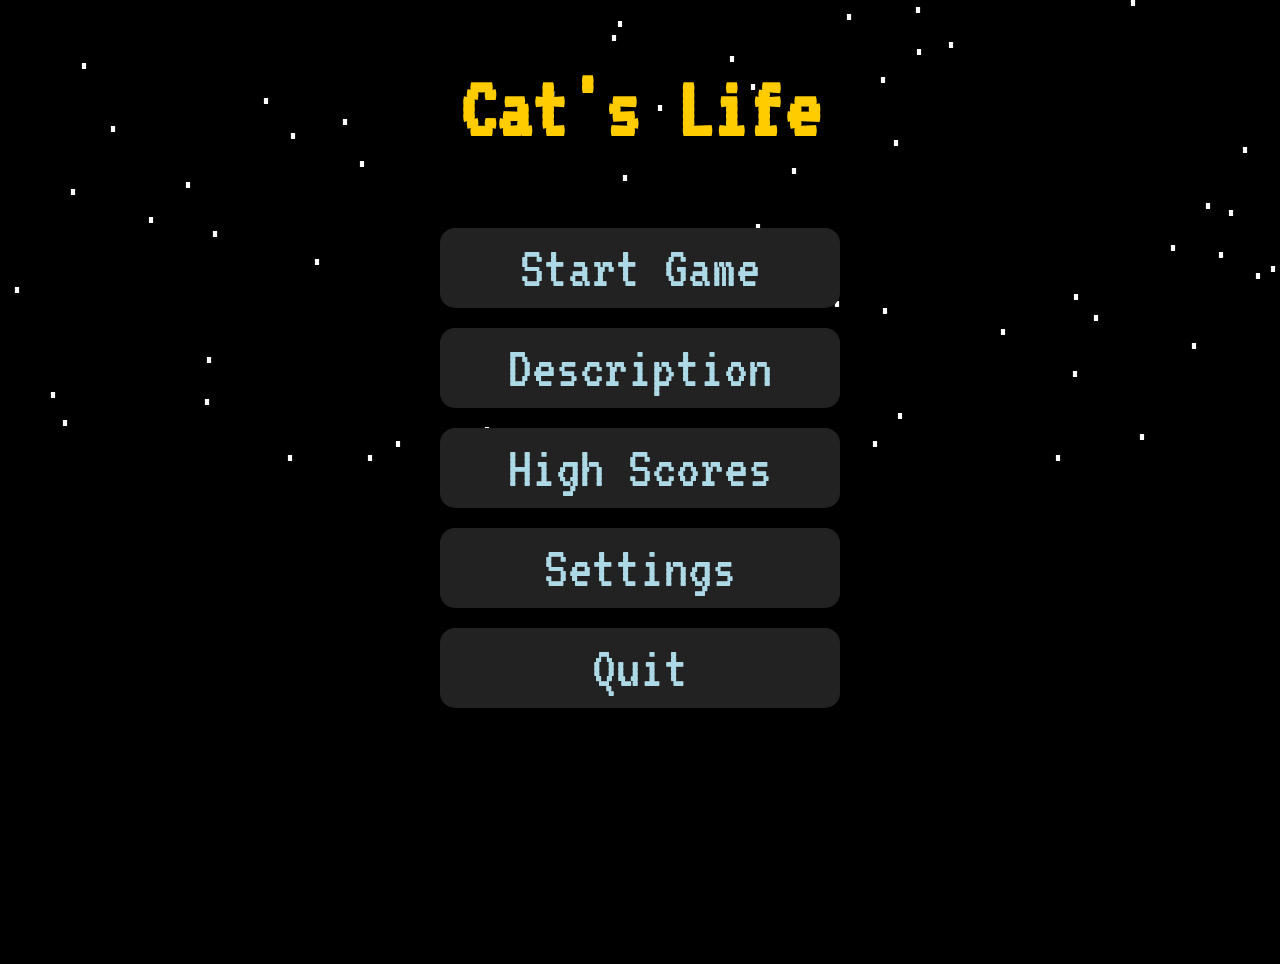
<file: index.html>
<!DOCTYPE html>
<html lang="en">
<head>
    <meta charset="UTF-8">
    <meta name="viewport" content="width=device-width, initial-scale=1.0">
    <link href="https://fonts.googleapis.com/css2?family=VT323&display=swap" rel="stylesheet">
    <title>Cat's Life</title>
    <style>
        body {
            margin: 0;
            overflow: hidden;
            font-family: 'VT323', monospace;
            background-color: #000;
            color: #fff;
            text-align: center;
            background-size: cover;
            background-repeat: no-repeat;
            user-select: none;
            height: 100vh;
            width: 100vw;
        }
        h1 {
            font-size: calc(4rem + 2vw);
            margin: 5% 0;
            color: #FFCC00;
            text-shadow: 3px 3px 6px rgba(0, 0, 0, 0.8);
            z-index: 2;
            position: relative;
        }
        #backd {
            position: absolute;
            top: 0;
            left: 0;
            width: 100%;
            height: 100%;
            z-index: 1;
        }
        .button-container
		{
            display: flex;
            flex-direction: column; 
            align-items: center;    
            justify-content: center; 
            margin-top: 2rem;
            position: relative;
            z-index: 2;
        }
        button {
            font-size: 60px;
            width: 30%;
            max-width: 700px;
            min-width: 400px; 
            background-color: #222;
            color: lightblue;
            border-radius: 15px;
            padding: 10px;
            border: none;
            margin: 10px;
            font-family: 'VT323', monospace;
            position: relative;
            z-index: 2;
        }
        button:hover
		{
            cursor: pointer;
            background-color: lightblue;
            color: #222;
            transition: 0.5s;
            transform: scale(1.05);
        }
        button:active
		{
            transition: 0.1s;
            background-color: #111;
            color: lightblue;
        }
        @media (max-width: 768px)
        {
            button {
                width: 70%;
                font-size: 40px;
            }
        }
    </style>
</head>
<body>
    <h1>Cat's Life</h1>
    <canvas id="backd"></canvas>
    <audio src="sounds/backgroudmusic.mp3" autoplay id="song"></audio>
    <div class="button-container">
        <button onclick="window.location='chosegame.html'">Start Game</button>
        <button onclick="window.location='description.html'">Description</button>
        <button onclick="window.location='highscores.html'">High Scores</button>
        <button onclick="window.location='settings.html'">Settings</button>
        <button onclick="window.location='quit.html'">Quit</button>
    </div>
    <script src="background.js"></script> 
</body>
</html>
</file>
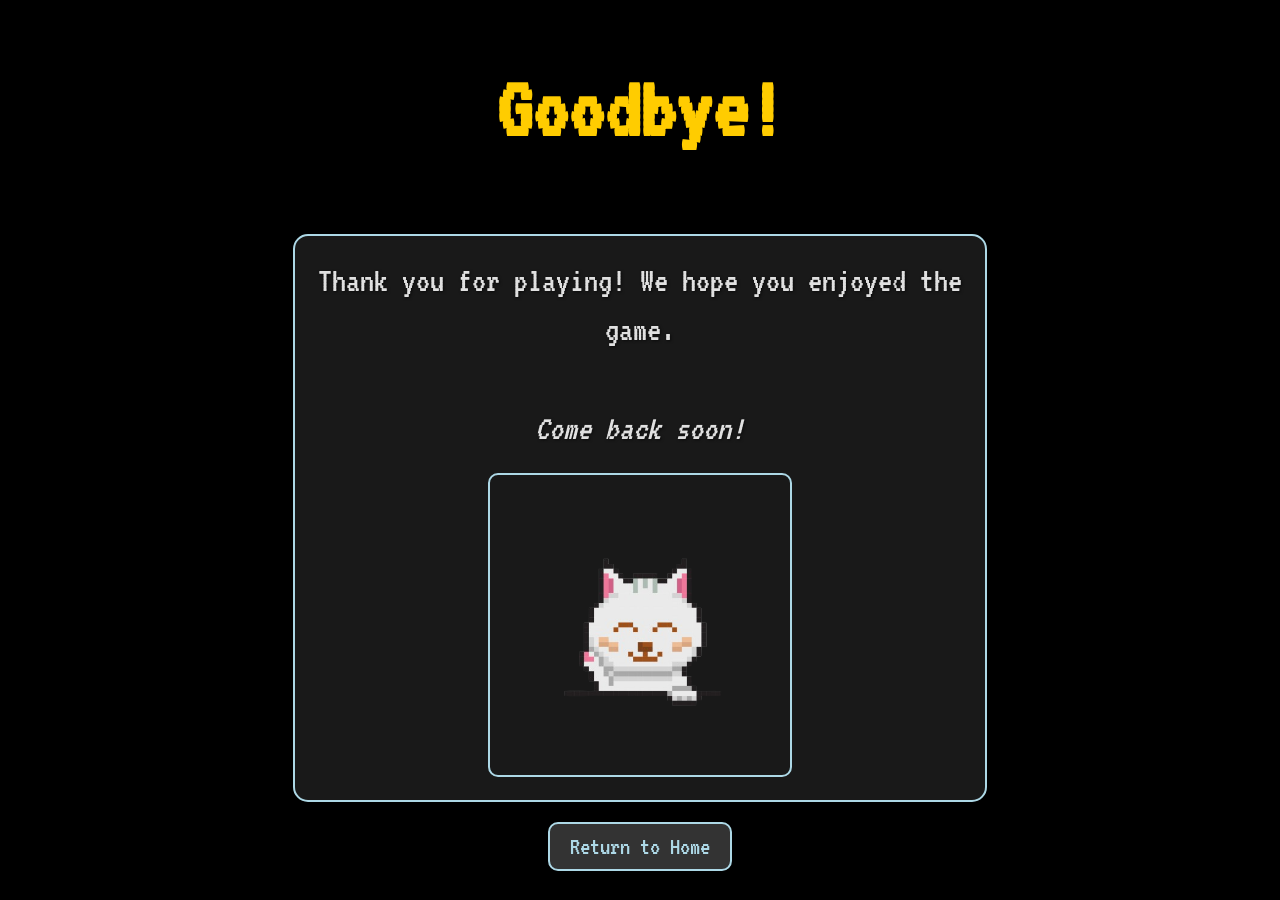
<file: bye.html>
<!DOCTYPE html>
<html lang="en">
<head>
    <meta charset="UTF-8">
    <meta name="viewport" content="width=device-width, initial-scale=1.0">
    <link href="https://fonts.googleapis.com/css2?family=VT323&display=swap" rel="stylesheet">
    <title>Goodbye</title>
    <style>
        html, body
        {
            height: 100%;
            margin: 0;
            font-family: 'VT323', monospace;
            background-color: #000;
            color: #fff;
            text-align: center;
            background-repeat: no-repeat;
            user-select: none;
        }
        body
        {
            display: flex;
            flex-direction: column;
            justify-content: flex-start;
            align-items: center;
            overflow: hidden;
        }
        h1
        {
            font-size: calc(4rem + 2vw);
            color: #FFCC00;
            text-shadow: 3px 3px 6px rgba(0, 0, 0, 0.8);
            position: relative;
			margin-top: 5%;
        }
        .container
        {
            display: flex;
            flex-direction: column;
            align-items: center;
            justify-content: center;
            margin-top: 20px;
        }
        .goodbye-card
        {
            background-color: rgba(30, 30, 30, 0.85);
            border-radius: 15px;
            padding: 20px;
            max-width: 90%;
            box-shadow: 0 8px 16px rgba(0, 0, 0, 0.8);
            border: 2px solid lightblue;
            box-sizing: border-box;
        }
        .message
        {
            font-size: calc(1rem + 1.5vw);
            margin: 0;
            line-height: 1.4;
            color: #e0e0e0;
            text-shadow: 1px 1px 3px rgba(0, 0, 0, 0.6);
        }
        .goodbye-image
        {
            margin-top: 20px;
            width: 80%;
            max-width: 300px;
            border-radius: 10px;
            border: 2px solid lightblue;
        }
        .button-container
        {
            margin-top: 20px;
        }
        button
        {
            color: lightblue;
            font-family: 'VT323', monospace;
            font-size: calc(0.8rem + 1vw);
            border: 2px solid lightblue;
            padding: 10px 20px;
            border-radius: 10px;
            background-color: #333;
            text-decoration: none;
            cursor: pointer;
        }
        button:hover
        {
            background-color: lightblue;
            color: #222;
            transition: 0.5s;
            transform: scale(1.05);
        }
    </style>
</head>
<body>
    <h1>Goodbye!</h1>
    
    <div class="container">
        <div class="goodbye-card">
            <p class="message">
                Thank you for playing! We hope you enjoyed the game.<br><br>
                <em>Come back soon!</em>
            </p>
            <img src="imgs/waving_kitten.png" alt="Farewell Image" class="goodbye-image">
        </div>
        <div class="button-container">
            <button onclick="window.location='index.html'" aria-label="Return to Home">Return to Home</button>
        </div>
    </div>
</body>
</html>
</file>
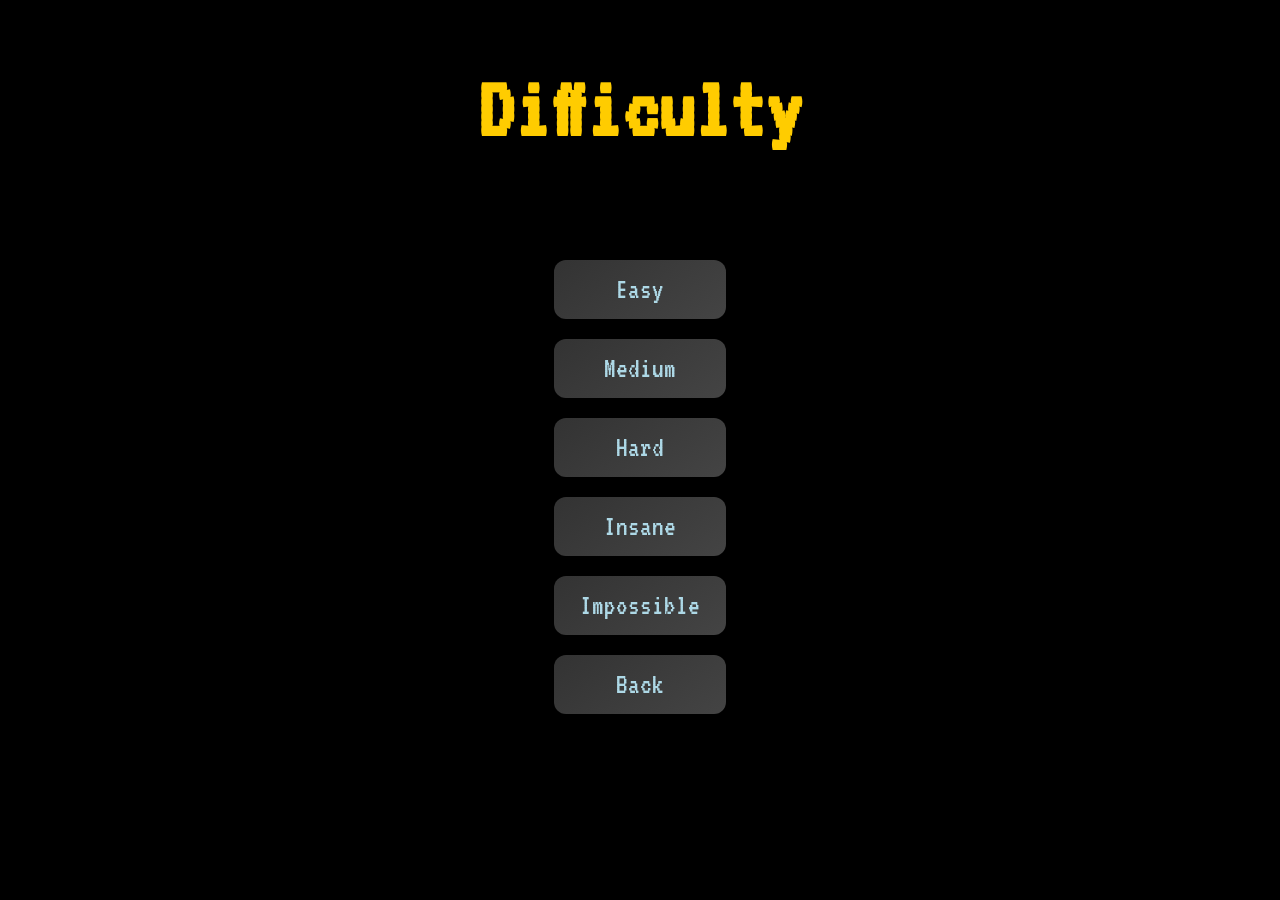
<file: choose_lvl.html>
<!DOCTYPE html>
<html lang="en">
<head>
    <link href="https://fonts.googleapis.com/css2?family=VT323&display=swap" rel="stylesheet">
    <title>Words Raining</title>
	<link rel="stylesheet" href="style.css">
    <style>
        body
        {
            overflow: hidden;
            font-family: 'VT323', monospace;
            background: #000;
            color: #fff;
            text-align: center;
            user-select: none;	
            display: flex;
            flex-direction: column;
            justify-content: center;
            align-items: center;
            margin: 0;
        }
        h1
        {
            font-size: calc(4rem + 2vw);
            color: #FFCC00;
            text-shadow: 3px 3px 6px rgba(0, 0, 0, 0.8);
            margin: 5% 0;
            position: relative;
        }
        .button-container
        {
            display: flex;
            flex-direction: column;
            align-items: center;
            justify-content: center;	
            margin-top: 2rem;
			width: 15vmax;
        }
        button{
            font-size: 1.8rem;
            width: 90%;
            max-width: 600px;
            background: linear-gradient(145deg, #333, #444);
            color: lightblue;
            border-radius: 12px;
            padding: 15px;
            border: none;
            margin: 10px;
            font-family: 'VT323', monospace;
            outline: none;
			transition: 0.3s;
        }
		.btn1:hover
		{
			background: linear-gradient(120deg, crimson, yellow);
		}
		.btn2:hover
		{
			background: linear-gradient(120deg, lightgreen, yellow);
		}
		.btn3:hover
		{
			background: linear-gradient(120deg, blue, yellow);
		}
		.btn4:hover
		{
			background: linear-gradient(120deg, violet, yellow);
		}
		.btn5:hover
		{
			background: linear-gradient(120deg, darkviolet, lightgreen);
		}
        button:hover
        {
            cursor: pointer;
            color: #222;
            transform: scale(1.05);
            background: lightblue;
            box-shadow: 0 0 0 4px lightblue;
        }
        button:active
        {
            background: linear-gradient(145deg, #222, #333);
            color: lightblue;
            box-shadow: 2px 2px 4px rgba(0, 0, 0, 0.5);
            transition: background 0.1s;
        }
    </style>
</head>
<body>
    <h1>Difficulty</h1>
    <audio src="sounds/backgroudmusic.mp3" autoplay></audio>
    <div class="button-container">
        <button onclick="window.location='game2.html?level=1'" class="btn btn1">Easy</button>
        <button onclick="window.location='game2.html?level=2'" class="btn btn2">Medium</button>
        <button onclick="window.location='game2.html?level=3'" class="btn btn3">Hard</button>
        <button onclick="window.location='game2.html?level=4'" class="btn btn4">Insane</button>
        <button onclick="window.location='game2.html?level=5'" class="btn btn5">Impossible</button>
        <button onclick="window.location='chosegame.html'">Back</button>
    </div>
</body>
</html>
</file>
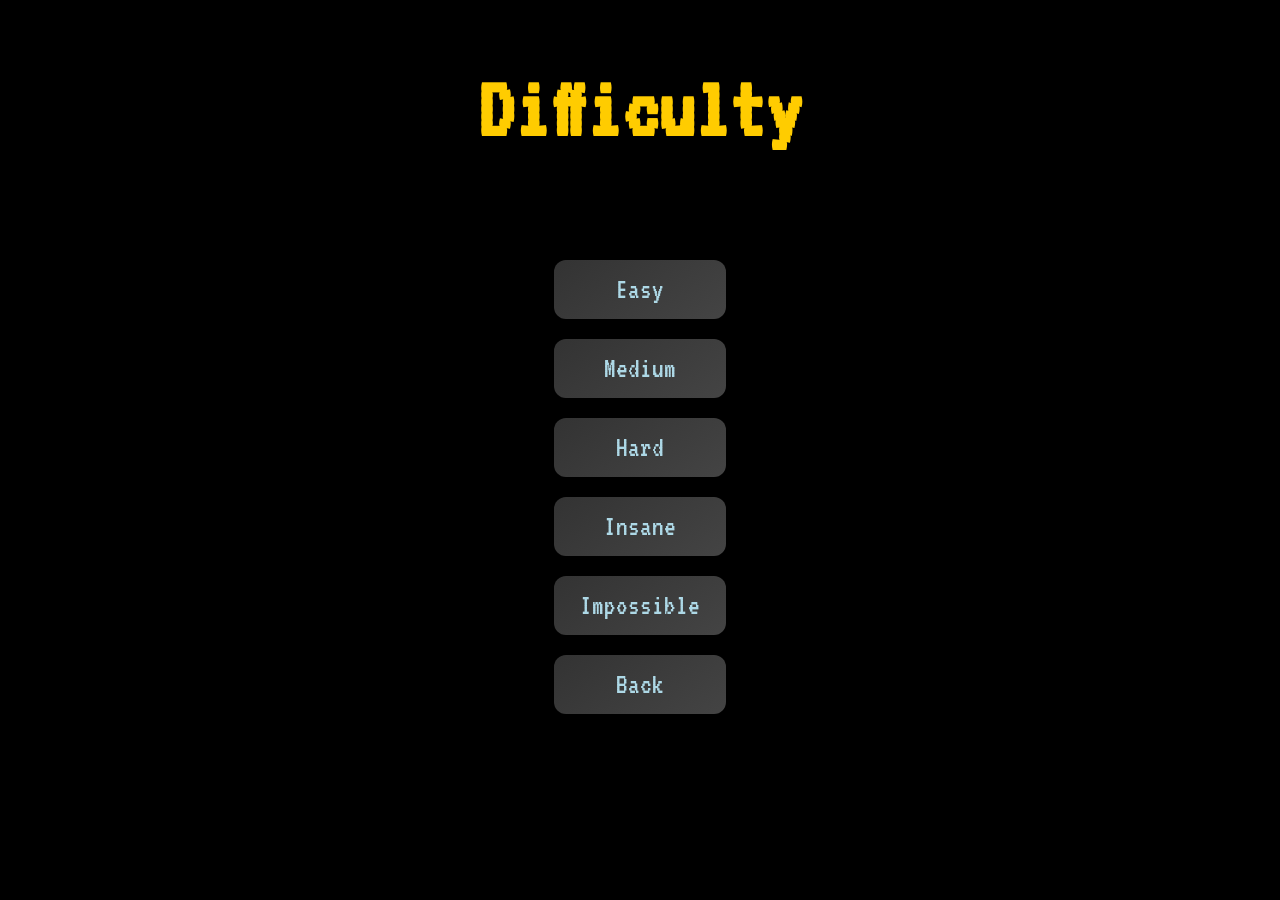
<file: choose_lvl1.html>
<!DOCTYPE html>
<html lang="en">
<head>
    <link href="https://fonts.googleapis.com/css2?family=VT323&display=swap" rel="stylesheet">
    <title>Words Raining</title>
	<link rel="stylesheet" href="style.css">
    <style>
        body
		{
            overflow: hidden;
            font-family: 'VT323', monospace;
            background: #000;
            color: #fff;
            text-align: center;
            user-select: none;	
            display: flex;
            flex-direction: column;
            justify-content: center;
            align-items: center;
            margin: 0;
        }
        h1
		{
            font-size: calc(4rem + 2vw);
            color: #FFCC00;
            text-shadow: 3px 3px 6px rgba(0, 0, 0, 0.8);
            margin: 5% 0;
            position: relative;
        }
        .button-container
		{
            display: flex;
            flex-direction: column;
            align-items: center;
            justify-content: center;	
            margin-top: 2rem;
			width: 15vmax;
        }
        button
		{
            font-size: 1.8rem;
            width: 90%;
            max-width: 600px;
            background: linear-gradient(145deg, #333, #444);
            color: lightblue;
            border-radius: 12px;
            padding: 15px;
            border: none;
            margin: 10px;
            font-family: 'VT323', monospace;
            outline: none;
			transition: 0.3s;
        }
		.btn1:hover
		{
			background: linear-gradient(120deg, crimson, yellow);
		}
		.btn2:hover
		{
			background: linear-gradient(120deg, lightgreen, yellow);
		}
		.btn3:hover
		{
			background: linear-gradient(120deg, blue, yellow);
		}
		.btn4:hover
		{
			background: linear-gradient(120deg, violet, yellow);
		}
		.btn5:hover
		{
			background: linear-gradient(120deg, darkviolet, lightgreen);
		}
        button:hover
		{
            cursor: pointer;
            color: #222;
            transform: scale(1.05);
            background: lightblue;
            box-shadow: 0 0 0 4px lightblue;
        }
        button:active
		{
            background: linear-gradient(145deg, #222, #333);
            color: lightblue;
            box-shadow: 2px 2px 4px rgba(0, 0, 0, 0.5);
            transition: background 0.1s;
        }
    </style>
</head>
<body>
    <h1>Difficulty</h1>
    <audio src="sounds/backgroudmusic.mp3" autoplay></audio>
    <div class="button-container">
			<html lang="en">
			<head>
				<link href="https://fonts.googleapis.com/css2?family=VT323&display=swap" rel="stylesheet">
				<title>Words Raining</title>
				<link rel="stylesheet" href="style.css">
				<style>
					body
					{
						overflow: hidden;
						font-family: 'VT323', monospace;
						background: #000;
						color: #fff;
						text-align: center;
						user-select: none;	
						display: flex;
						flex-direction: column;
						justify-content: center;
						align-items: center;
						margin: 0;
					}
					h1
					{
						font-size: calc(4rem + 2vw);
						color: #FFCC00;
						text-shadow: 3px 3px 6px rgba(0, 0, 0, 0.8);
						margin: 5% 0;
						position: relative;
					}
					.button-container
					{
						display: flex;
						flex-direction: column;
						align-items: center;
						justify-content: center;	
						margin-top: 2rem;
						width: 15vmax;
					}
					button
					{
						font-size: 1.8rem;
						width: 90%;
						max-width: 600px;
						background: linear-gradient(145deg, #333, #444);
						color: lightblue;
						border-radius: 12px;
						padding: 15px;
						border: none;
						margin: 10px;
						font-family: 'VT323', monospace;
						outline: none;
						transition: 0.3s;
					}
					.btn1:hover
					{
						background: linear-gradient(120deg, crimson, yellow);
					}
					.btn2:hover
					{
						background: linear-gradient(120deg, lightgreen, yellow);
					}
					.btn3:hover
					{
						background: linear-gradient(120deg, blue, yellow);
					}
					.btn4:hover
					{
						background: linear-gradient(120deg, violet, yellow);
					}
					.btn5:hover
					{
						background: linear-gradient(120deg, darkviolet, lightgreen);
					}
					button:hover
					{
						cursor: pointer;
						color: #222;
						transform: scale(1.05);
						background: lightblue;
						box-shadow: 0 0 0 4px lightblue;
					}
					button:active
					{
						background: linear-gradient(145deg, #222, #333);
						color: lightblue;
						box-shadow: 2px 2px 4px rgba(0, 0, 0, 0.5);
						transition: background 0.1s;
					}
				</style>
			</head>
		<button onclick="window.location='game.html?level=0.6'" class="btn btn1">Easy</button>
        <button onclick="window.location='game.html?level=1'" class="btn btn2">Medium</button>
        <button onclick="window.location='game.html?level=2'" class="btn btn3">Hard</button>
        <button onclick="window.location='game.html?level=3'" class="btn btn4">Insane</button>
        <button onclick="window.location='game.html?level=4'" class="btn btn5">Impossible</button>
        <button onclick="window.location='chosegame.html'">Back</button>
    </div>
</body>
</html>
</file>
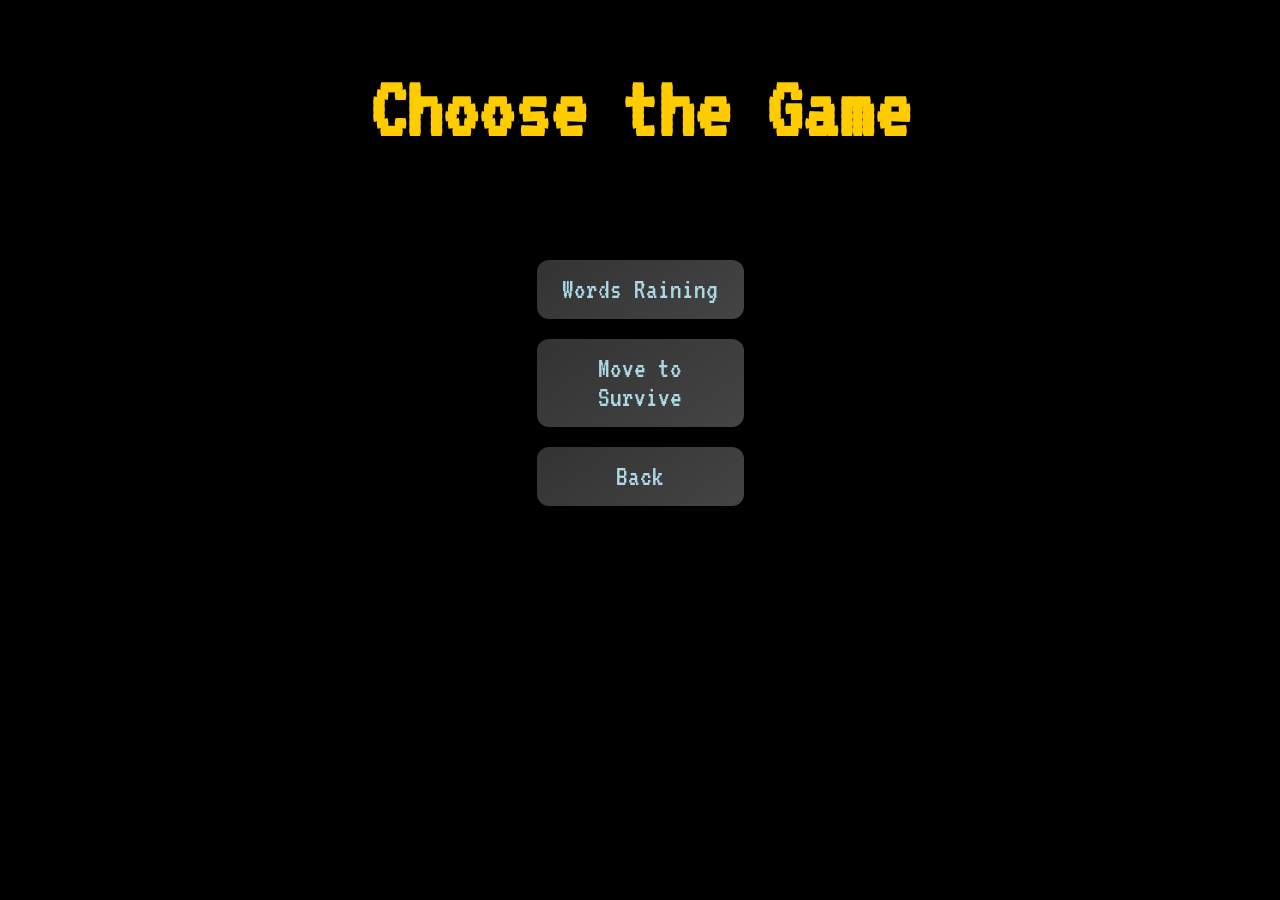
<file: chosegame.html>
<!DOCTYPE html>
<html lang="en">
<head>
    <meta charset="UTF-8">
    <meta name="viewport" content="width=device-width, initial-scale=1.0">
    <link href="https://fonts.googleapis.com/css2?family=VT323&display=swap" rel="stylesheet">
    <title>Choose the Game</title>
	<link rel="stylesheet" href="style.css">
    <style>
body
{
    overflow: hidden;
    font-family: 'VT323', monospace;
    background-color: #000;
    color: #fff;
    text-align: center;
    user-select: none;
    display: flex;
    flex-direction: column;
    justify-content: center;
    align-items: center;
    margin: 0;
}

h1
{
    font-size: calc(4rem + 2vw);
    color: #FFCC00;
    text-shadow: 3px 3px 6px rgba(0, 0, 0, 0.8);
    margin: 5% 0;
    position: relative;
}

.button-container
{
    display: flex;
    flex-direction: column;
    align-items: center;
    justify-content: center;
    margin-top: 2rem;
}

button
{
    font-size: 1.8rem;
    width: 90%;
    max-width: 600px;
    background: linear-gradient(145deg, #333, #444);
    color: lightblue;
    border-radius: 12px;
    padding: 15px;
    border: none;
    margin: 10px;
    font-family: 'VT323', monospace;
    outline: none;
}

button:hover
{
    cursor: pointer;
    color: #222;
    transform: scale(1.05);
    background: lightblue;
	box-shadow: 0 0 0 4px lightblue; 
}

button:active
{
    background: linear-gradient(145deg, #222, #333);
    color: lightblue;
    box-shadow: 2px 2px 4px rgba(0, 0, 0, 0.5);
    transition: background 0.1s;
}

    </style>
</head>
<body>
    <h1>Choose the Game</h1>
    <audio src="sounds/backgroudmusic.mp3" autoplay></audio>
    <div class="button-container">
        <button onclick="window.location='choose_lvl1.html'">Words Raining</button>
        <button onclick="window.location='choose_lvl2.html'">Move to Survive</button>
        <button onclick="window.location='index.html'">Back</button>
    </div>
</body>
</html>
</file>
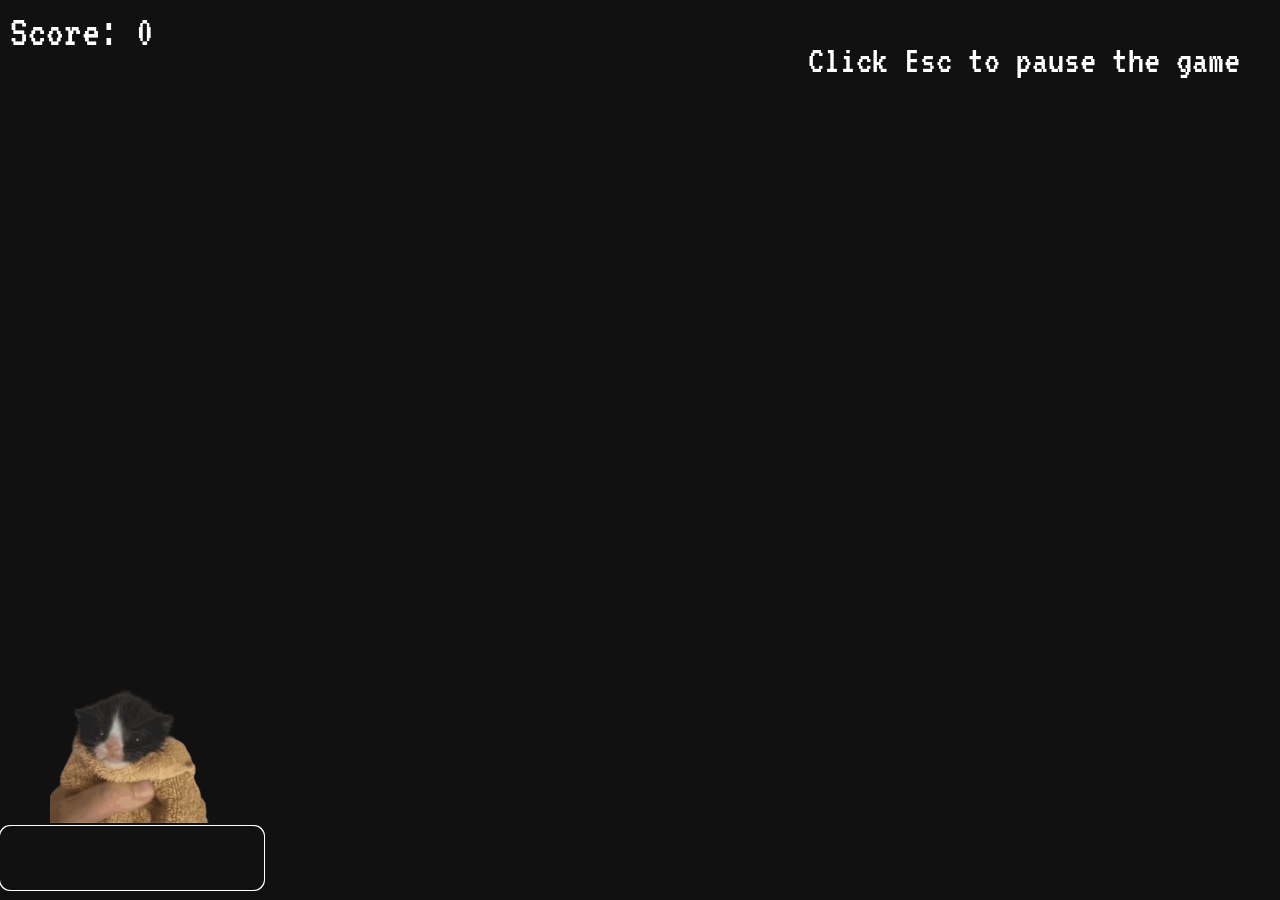
<file: game.html>
<!DOCTYPE html>
<html lang="en">
<head>
    <link href="https://fonts.googleapis.com/css2?family=VT323&display=swap" rel="stylesheet">
    <title>Words raining</title>
    <style>
        body
        {
            margin: 0;
            overflow: hidden;
            font-family: 'VT323', monospace;
            background-color: #111;
            color: #fff;
            text-align: center;
            width: 100vw;
            margin: auto;
            display: flex;
            justify-self: center;
            align-items: center;
        }
        canvas
        {
            background-color: #111;
            margin: auto;
        }
        button
        {
            font-size: 80px;
            background-color: #111;
            color: lightblue;
            margin: 20px;
            border-radius: 15px;
            padding: 5px;
            font-family: 'VT323', monospace;
            transition: 0.5s;
        }
        button:hover
        {
            background-color: lightblue;
            color: #111;
        }
        button:active
        {
            background-color: #111;
            color: lightblue;
            transition: 0.2s;
        }
        .input-box
        {
            position: absolute;
            bottom: 10px;
            width: 0%;
            left: 0%;
            transform: translateX(-50%);
        }
        .input-box input
        {
            border-radius: 10px;
            background-color: #111;
            color: lightblue;
            font-family: 'VT323', monospace;
            width: 250px;
            font-size: 50px;
            padding: 5px;
        }
        .score
        {
            position: absolute;
            top: 10px;
            left: 10px;
            font-size: 44px;
        }
        .scorefont
        {
            font-size: 44px;
            font-family: 'VT323', monospace;
        }
        #loseScreen , #pauseScreen
        {
            display: none;
            position: absolute;
            top: 50%;
            left: 50%;
            transform: translate(-50%, -50%);
        }
    </style>
</head>
<body>
    <canvas id="gameCanvas"></canvas>
    <audio src="sounds/gamemusic.mp3" id="song" autoplay></audio>
    <audio src="sounds/explostion.mp3" id="kill"></audio>
    <audio src="sounds/loosingmusic.mp3" id="lose"></audio>
    <div class="input-box" id="inputBox">
        <img id="cat" src="imgs/kitnn.png" style="height: 200px; margin-left: 50px;">
        <input type="text" id="input_word" autofocus autocomplete="off">
    </div>
    <div class="score" id="scorebar">Score: 0</div>
    <div id="loseScreen">
        <div class="scorefont" style="font-size: 150px; color: rgb(208, 62, 62);">You Lose!</div><br><br>
        <div id="scoreDisplay" class="scorefont"></div><br>
        <div id="highScoreDisplay" class="scorefont"></div><br>
        <button onclick="restartGame()">restart</button><br>
        <button onclick="window.location='choose_lvl1.html'">change difficulty</button><br>
        <button onclick="window.location='index.html'">back</button>
    </div>
    <div id="pauseScreen">
        <button onclick="ResumeGame()">Resume</button>
        <button onclick="restartGame()">Restart</button><br>
        <button onclick="window.location='choose_lvl1.html'">Change Difficulty</button><br>
        <button onclick="window.location='index.html'">Back</button>
    </div>
    <script src="logic.js"></script>
</body>
</html>
</file>
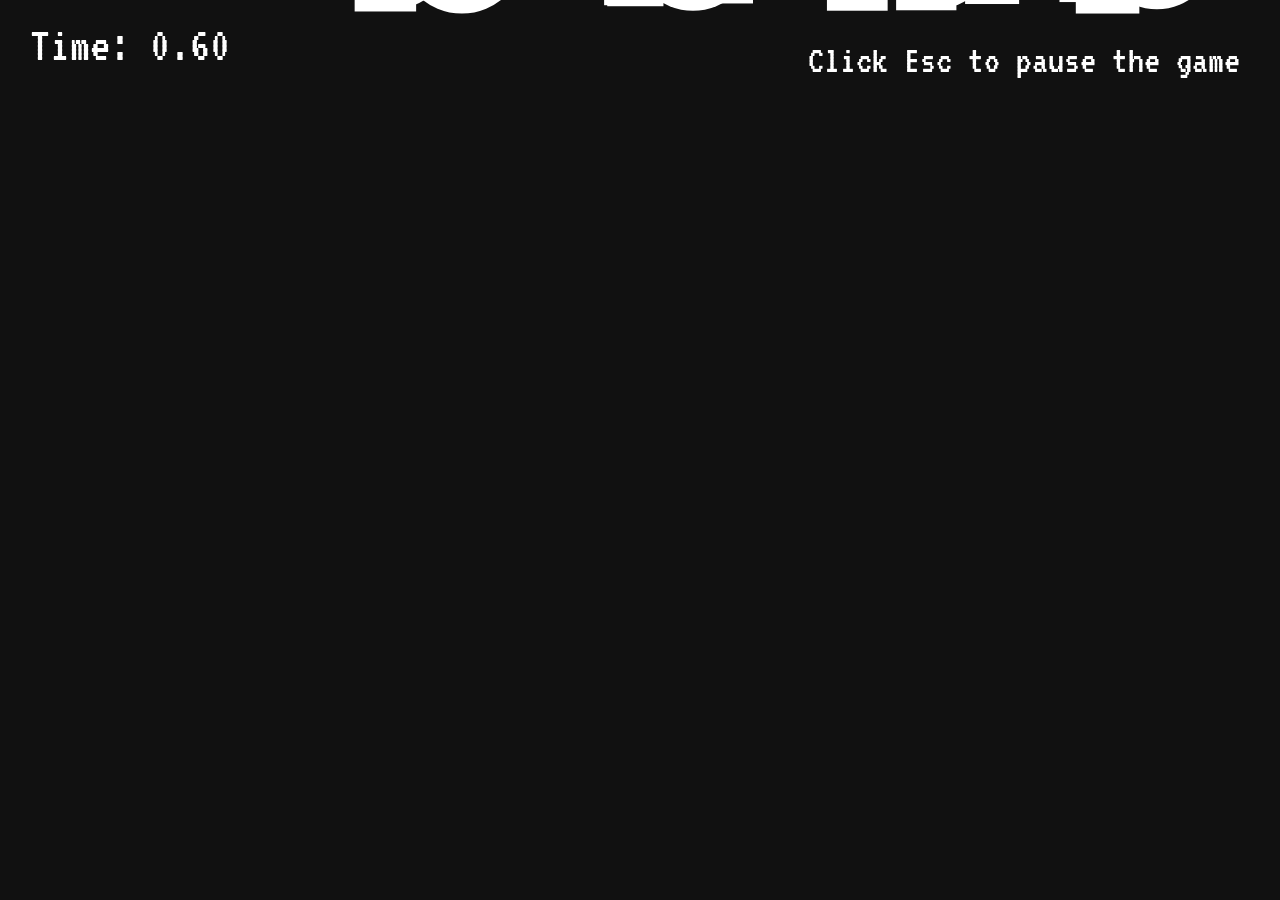
<file: game2.html>
<!DOCTYPE html>
<html lang="en">
<head>
    <link href="https://fonts.googleapis.com/css2?family=VT323&display=swap" rel="stylesheet">
    <title>Words raining</title>
    <style>
        body
        {
            margin: 0;
            overflow: hidden;
            font-family: 'VT323', monospace;
            background-color: #111;
            color: #fff;
            text-align: center;
            width: 100vw;
            margin: auto;
            display: flex;
            justify-self: center;
            align-items: center;
        }
        canvas
        {
            background-color: #111;
            margin: auto;
        }
        button
        {
            font-size: 80px;
            background-color: #111;
            color: lightblue;
            margin: 20px;
            border-radius: 15px;
            padding: 5px;
            font-family: 'VT323', monospace;
        }
        button:hover
        {
            background-color: lightblue;
            color: #111;
        }
        button:active
        {
            background-color: #111;
            color: lightblue;
            transition: 0.2s;
        }
        .scorefont
        {
            font-size: 44px;
            font-family: 'VT323', monospace;
        }
        #loseScreen , #pauseScreen
        {
            display: none;
            position: absolute;
            top: 50%;
            left: 50%;
            transform: translate(-50%, -50%);
        }
    </style>
</head>
<body>
    <canvas id="gameCanvas"></canvas>
    <audio src="sounds/gamemusic.mp3" autoplay id="song"></audio>
    <div id="airplane">
        <img src="./imgs/airplane.png">
    </div>
    <div id="loseScreen">
        <div class="scorefont" style="font-size: 150px; color: rgb(208, 62, 62);">You Lose!</div><br><br>
        <div id="scoreDisplay" class="scorefont"></div><br>
        <div id="highScoreDisplay" class="scorefont"></div><br>
        <button onclick="restartGame()">restart</button><br>
        <button onclick="window.location='choose_lvl2.html'">change difficulty</button><br>
        <button onclick="window.location='index.html'">back</button>
    </div>
    <div id="pauseScreen">
        <button onclick="resumeGame()">Resume</button>
        <button onclick="restartGame()">Restart</button><br>
        <button onclick="window.location='choose_lvl2.html'">Change Difficulty</button><br>
        <button onclick="window.location='index.html'">Back</button>
    </div>
    <script src="logic2.js"></script>
</body>
</html>
</file>
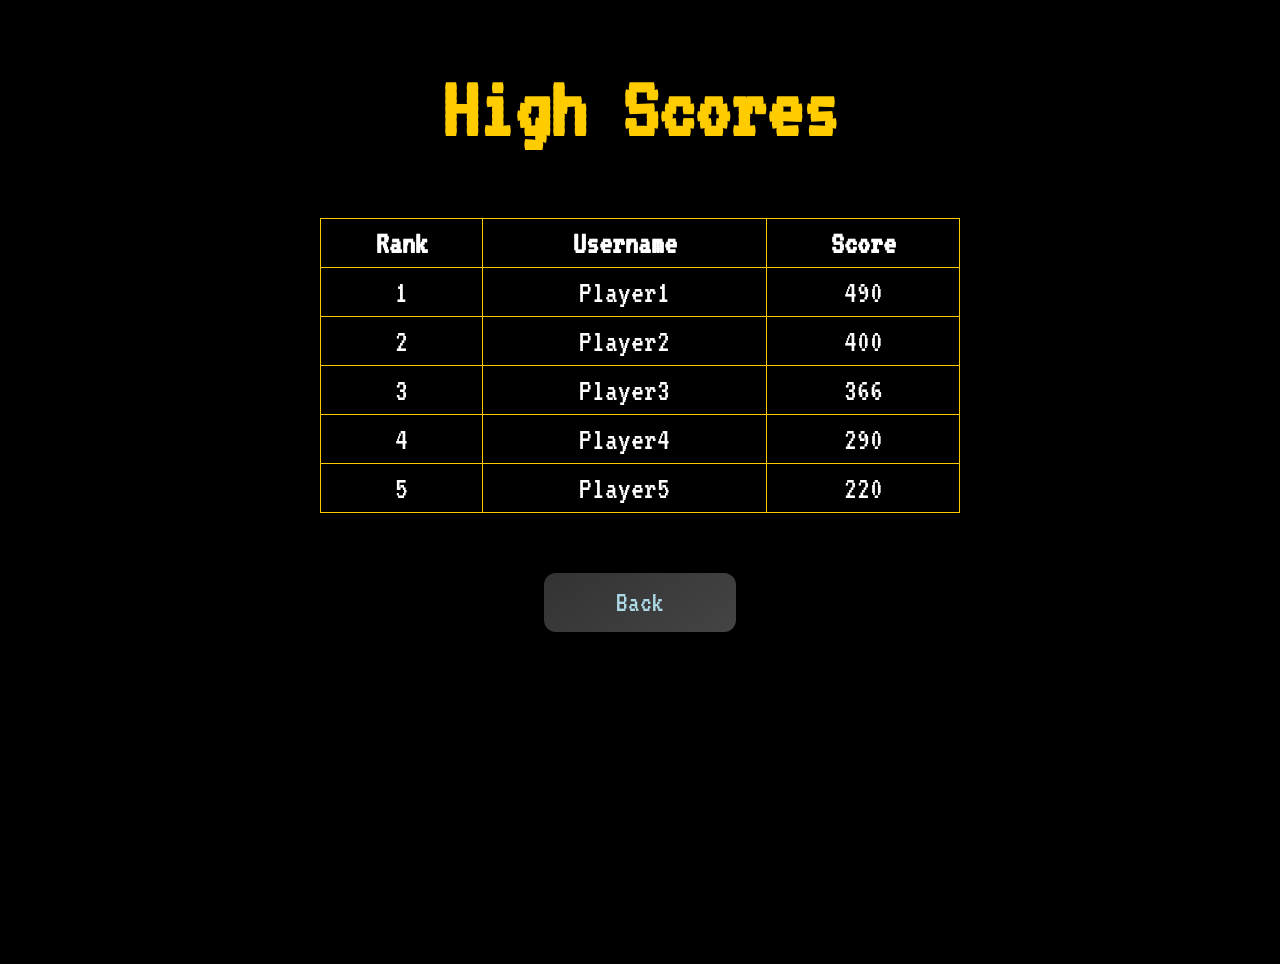
<file: highscores.html>
<!DOCTYPE html>
<html lang="en">
    <head>
        <link href="https://fonts.googleapis.com/css2?family=VT323&display=swap" rel="stylesheet">
        <style>
            body
            {
                margin: 0;
                overflow: hidden;
                font-family: 'VT323', monospace;
                background-color: #000;
                color: #fff;
                text-align: center;
                background-size: cover;
                background-repeat: no-repeat;
                user-select: none;
                height: 100vh;
                width: 100vw;
            }
            h1
            {
                font-size: calc(4rem + 2vw);
                margin: 5% 0;
                color: #FFCC00;
                text-shadow: 3px 3px 6px rgba(0, 0, 0, 0.8);
                z-index: 2;
                position: relative;
                font-family: 'VT323', monospace;
            }
            table
            {
                border-collapse: collapse;
                width: 50%;
                margin: 0 auto;
                font-family: 'VT323', monospace;
            }
            th, td
            {
                border: 1px solid #FFCC00;
                padding: 8px;
                font-size: 2rem;
                text-align: center;
                font-family: 'VT323', monospace;
            }
            button
            {
                font-size: 1.8rem;
                width: 15%;
                max-width: 600px;
                background: linear-gradient(145deg, #333, #444);
                color: lightblue;
                border-radius: 12px;
                padding: 15px;
                border: none;
                margin: 60px;
                font-family: 'VT323', monospace;
                outline: none;
                transition: 0.3s;
            }
            button:hover
            {
                background: lightblue;
                color: #222;
                transition: 0.5s;
            }
            button:active
            {
                background: #222;
                color: lightblue;
                transition: 0.3s;
            }
        </style>
    </head>
    <body>
        <h1>High Scores</h1>
        <div>
            <table>
                <tr>
                    <th>Rank</th>
                    <th>Username</th>
                    <th>Score</th>
                </tr>
                <tr>
                    <td>1</td>
                    <td>Player1</td>
                    <td>490</td>
                </tr>
                <tr>
                    <td>2</td>
                    <td>Player2</td>
                    <td>400</td>
                </tr>
                <tr>
                    <td>3</td>
                    <td>Player3</td>
                    <td>366</td>
                </tr>
                <tr>
                    <td>4</td>
                    <td>Player4</td>
                    <td>290</td>
                </tr>
                <tr>
                    <td>5</td>
                    <td>Player5</td>
                    <td>220</td>
                </tr>
            </table>
            <button onclick="window.location='index.html'">Back</button>
        </div>
        <audio src="sounds/backgroudmusic.mp3" autoplay></audio>
    </body>
</html>
</file>
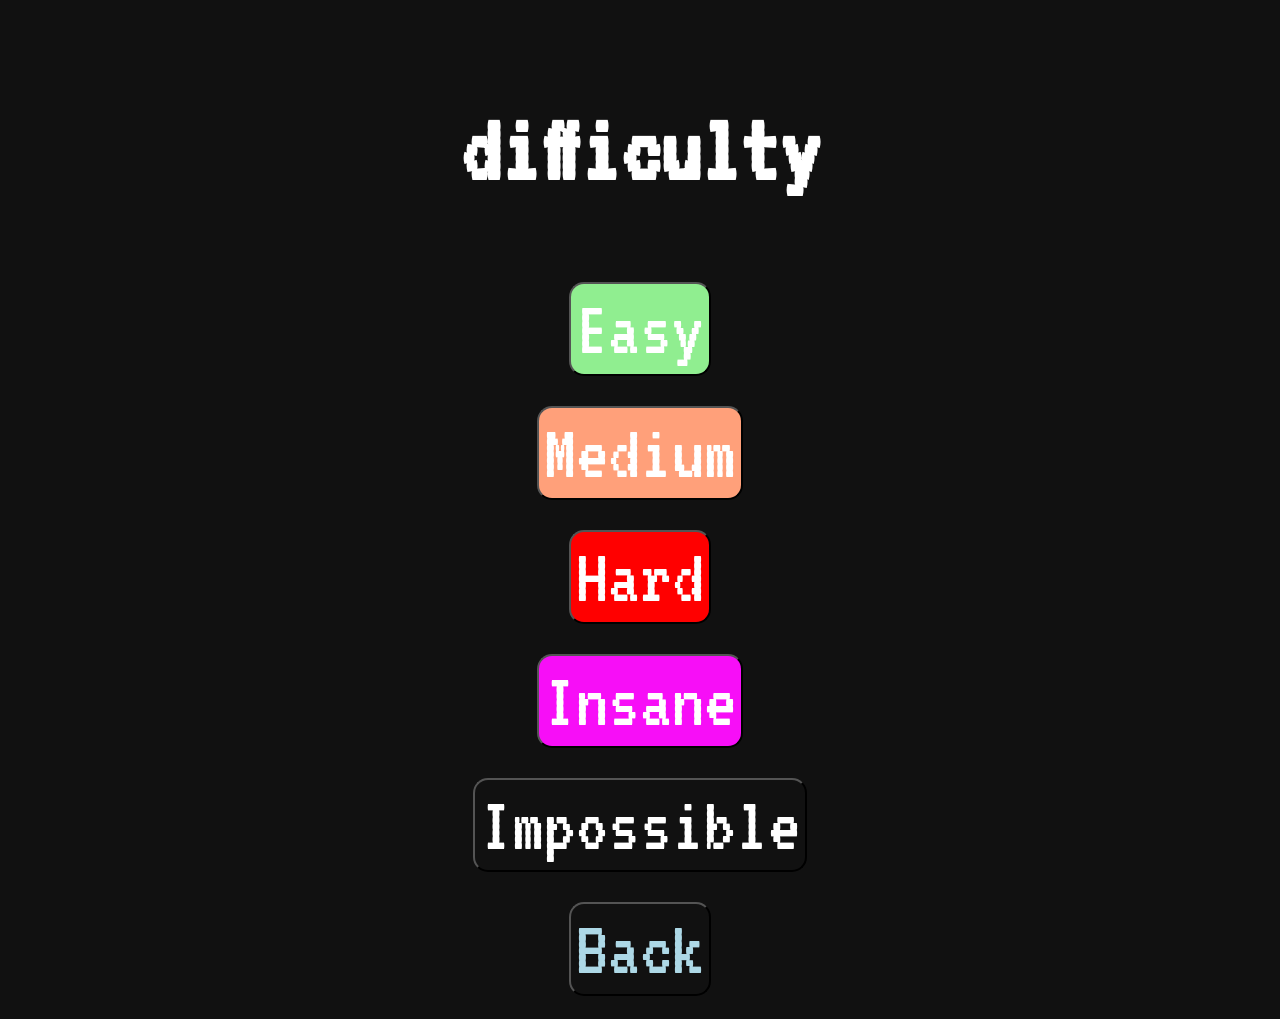
<file: levels.html>
<!DOCTYPE html>
<html lang="en">
<head>
    <link href="https://fonts.googleapis.com/css2?family=VT323&display=swap" rel="stylesheet">
    <title>Words raining</title>
    <style>
        body
        {
            overflow: hidden;
            font-family: 'VT323', monospace;
            background-color: #111;
            color: #fff;
            text-align: center;
            user-select: none;
        }
        h1
        {
            font-size: 100px;
            margin-top: 100px;
            font-family: 'VT323', monospace;
        }
        button
        {
            margin: 15px;
            font-size: 80px;
            background-color: #111;
            color: white;
            border-radius: 15px;
            padding: 5px;
            font-family: 'VT323', monospace;
        }
        button:hover
        {
            cursor: pointer;
            background-color: black;
            color: #111;
            transition: 1s;
        }
        button:active
        {
            transition: 0.2s;
            background-color: #111;
            color: white;
        }
        @keyframes rainbow
        {
            0% { background-color: red; }
            14% { background-color: orange; }
            28% { background-color: yellow; }
            42% { background-color: green; }
            57% { background-color: blue; }
            71% { background-color: indigo; }
            85% { background-color: violet; }
            100% { background-color: red; }
        }
    </style>
</head>
<body>
    <h1>difficulty</h1>
    <audio src="sounds/backgroudmusic.mp3" autoplay></audio>
    <button onclick="window.location='game.html?level=0.6'" style="background-color: lightgreen; ">Easy</button><br>
    <button onclick="window.location='game.html?level=1'" style="background-color: lightsalmon;">Medium</button><br>
    <button onclick="window.location='game.html?level=2'" style="background-color: red;">Hard</button><br>
    <button onclick="window.location='game.html?level=3'" style="background-color: rgb(247, 14, 247);">Insane</button><br>
    <button onclick="window.location='game.html?level=4'" style="animation: rainbow 1s infinite linear;">Impossible</button><br>
    <button onclick="window.location='chosegame.html'" style="color: lightblue;">Back</button>
</body>
</html>
</file>
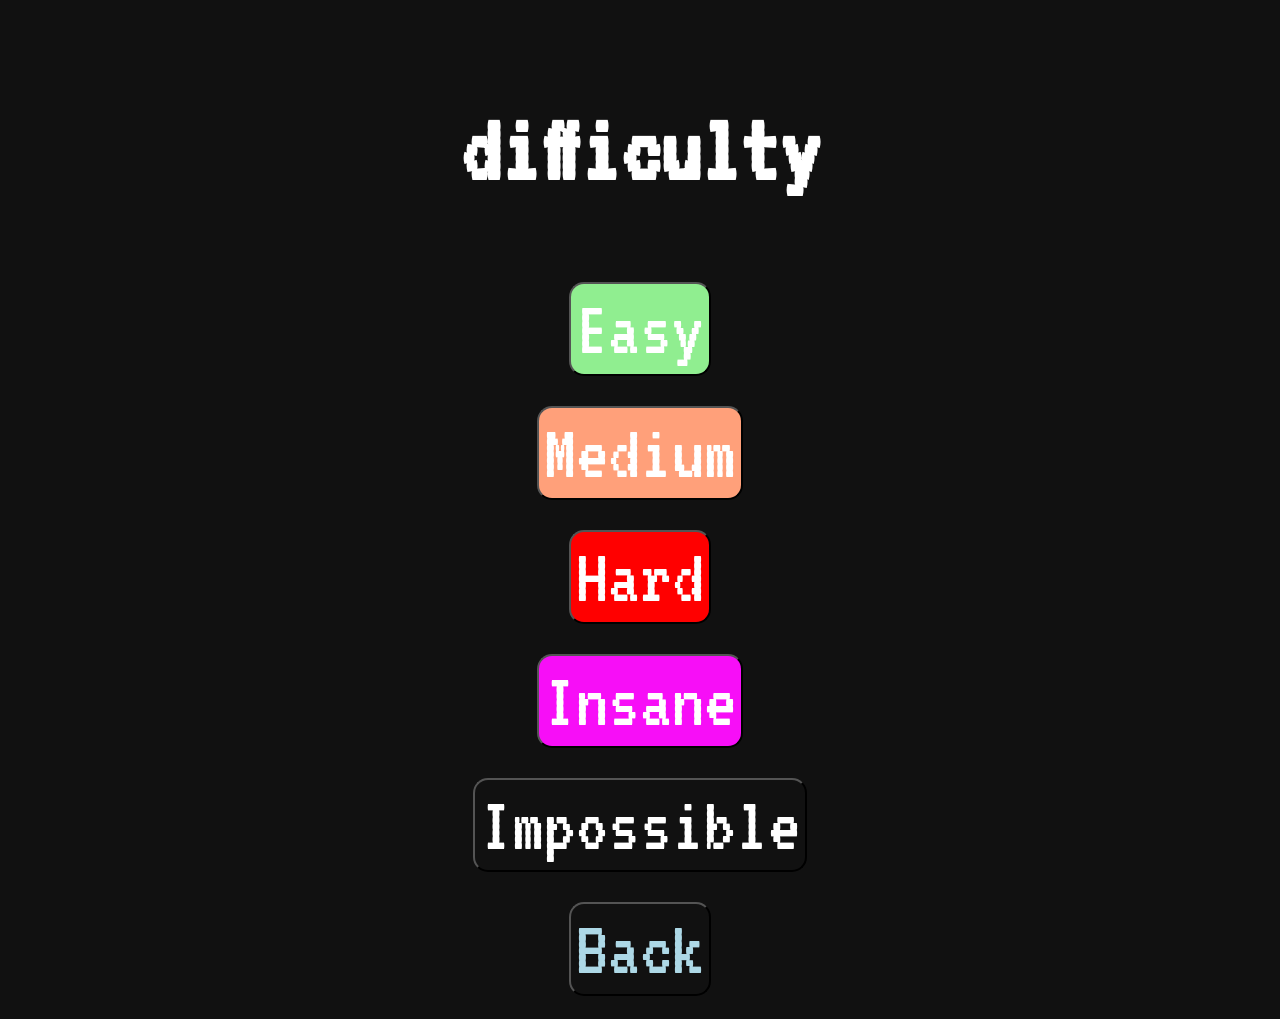
<file: levels2.html>
<!DOCTYPE html>
<html lang="en">
<head>
    <link href="https://fonts.googleapis.com/css2?family=VT323&display=swap" rel="stylesheet">
    <title>Words raining</title>
    <style>
        body
        {
            overflow: hidden;
            font-family: 'VT323', monospace;
            background-color: #111;
            color: #fff;
            text-align: center;
            user-select: none;
        }
        h1
        {
            font-size: 100px;
            margin-top: 100px;
            font-family: 'VT323', monospace;
        }
        button
        {
            margin: 15px;
            font-size: 80px;
            background-color: #111;
            color: white;
            border-radius: 15px;
            padding: 5px;
            font-family: 'VT323', monospace;
        }
        button:hover
        {
            cursor: pointer;
            background-color: black;
            color: #111;
            transition: 1s;
        }
        button:active
        {
            transition: 0.2s;
            background-color: #111;
            color: white;
        }
        @keyframes rainbow
        {
            0% { background-color: red; }
            14% { background-color: orange; }
            28% { background-color: yellow; }
            42% { background-color: green; }
            57% { background-color: blue; }
            71% { background-color: indigo; }
            85% { background-color: violet; }
            100% { background-color: red; }
        }
    </style>
</head>
<body>
    <h1>difficulty</h1>
    <audio src="sounds/backgroudmusic.mp3" autoplay ></audio>
    <button onclick="window.location='game2.html?level=1'" style="background-color: lightgreen; ">Easy</button><br>
    <button onclick="window.location='game2.html?level=2'" style="background-color: lightsalmon;">Medium</button><br>
    <button onclick="window.location='game2.html?level=3'" style="background-color: red;">Hard</button><br>
    <button onclick="window.location='game2.html?level=4'" style="background-color: rgb(247, 14, 247);">Insane</button><br>
    <button onclick="window.location='game2.html?level=5'" style="animation: rainbow 1s infinite linear;">Impossible</button><br>
    <button onclick="window.location='chosegame.html'" style="color: lightblue;">Back</button>
</body>
</html>
</file>
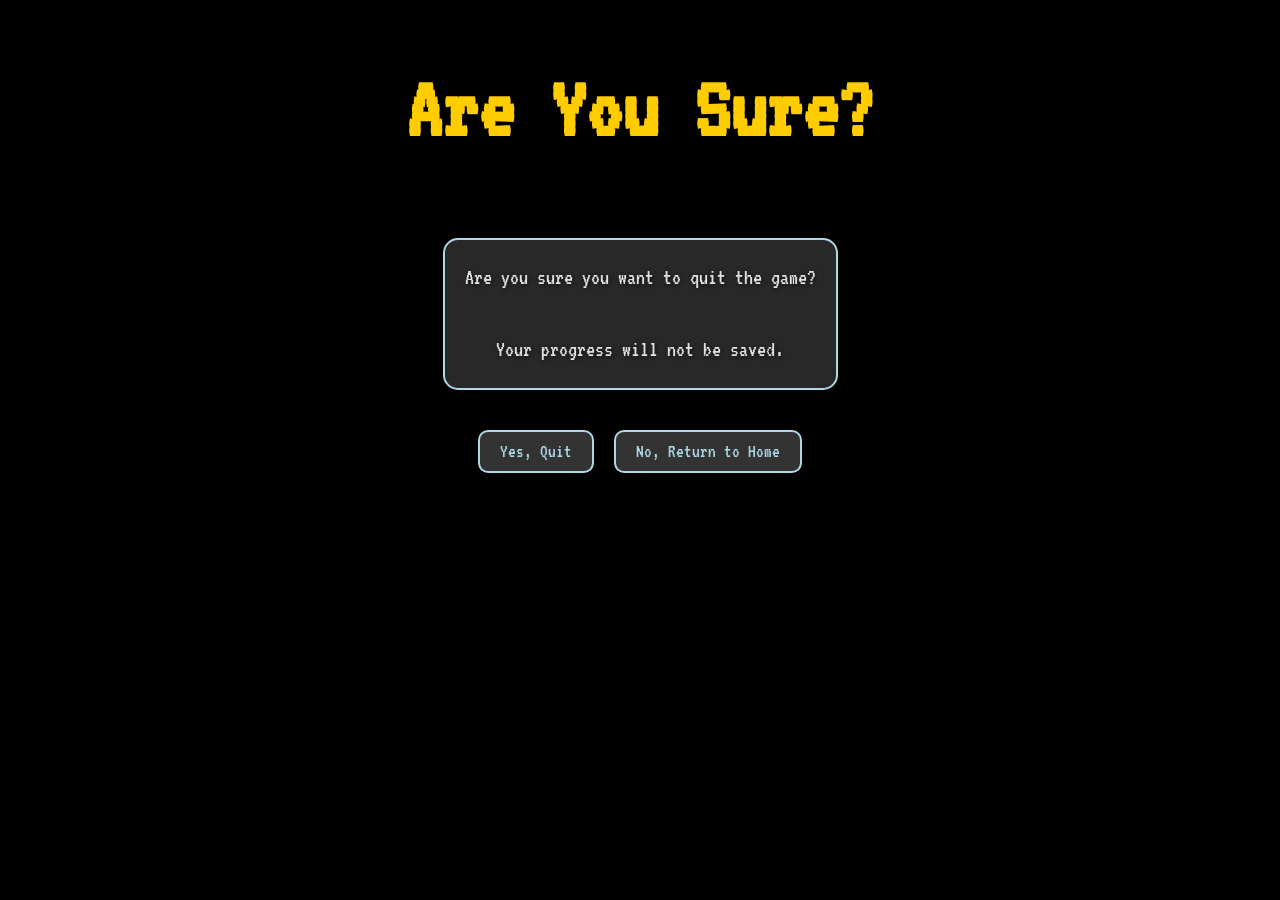
<file: quit.html>
<!DOCTYPE html>
<html lang="en">
<head>
    <meta charset="UTF-8">
    <meta name="viewport" content="width=device-width, initial-scale=1.0">
    <link href="https://fonts.googleapis.com/css2?family=VT323&display=swap" rel="stylesheet">
    <title>Quit Game</title>
    <style>
        body
        {
            margin: 0;
            font-family: 'VT323', monospace;
            background-color: #000;
            color: #fff;
            text-align: center;
            user-select: none;
        }
        h1
        {
            font-size: calc(4rem + 2vw);
            margin: 5% 0;
            color: #FFCC00;
            text-shadow: 3px 3px 6px rgba(0, 0, 0, 0.8);
        }
        .container
        {
            display: flex;
            flex-direction: column;
            align-items: center;
            justify-content: center;
            margin: 2rem auto;
            max-width: 90%;
        }
        .description-card
        {
            background-color: rgba(50, 50, 50, 0.8);
            border-radius: 15px;
            padding: 20px;
            max-width: 600px;
            margin: 20px auto;
            box-shadow: 0 8px 16px rgba(0, 0, 0, 0.8);
            border: 2px solid lightblue;
        }
        .description
        {
            font-size: 1.4rem;
            margin: 0;
            line-height: 1.6;
            color: #e0e0e0;
            text-shadow: 1px 1px 4px rgba(0, 0, 0, 0.6);
        }
        .button-container
        {
            display: flex;
            flex-direction: row;
            justify-content: center;
            gap: 20px;
            margin-top: 20px;
        }
        button
        {
            color: lightblue; 
            font-family: 'VT323', monospace;
            font-size: 1.2rem;
            border: 2px solid lightblue;
            padding: 10px 20px;
            border-radius: 10px;
            background-color: #333;
        }
        button:hover
        {
            background-color: lightblue;
            color: #222;
            transition: 0.5s;
            cursor: pointer;
			transform: scale(1.05);
        }
    </style>
</head>
<body>
    <h1>Are You Sure?</h1>
    
    <div class="container">
        <div class="description-card" role="alert">
            <p class="description">
                Are you sure you want to quit the game?<br><br>
                Your progress will not be saved.
            </p>
        </div>
        <div class="button-container">
            <button onclick="window.location='bye.html'" aria-label="Quit the game">Yes, Quit</button>
            <button onclick="window.location='index.html'" aria-label="Return to game">No, Return to Home</button>
        </div>
    </div>
</body>
</html>
</file>
<file: style.css>
@media (max-width: 768px)
{
    button
	{
        width: 90%;
        font-size: 1.5rem;
    }
	}

@media (max-width: 1100px)
{
	h1
	{
		font-size: calc(4rem + 2vw);
		color: #FFCC00;
		text-shadow: 3px 3px 6px rgba(0, 0, 0, 0.8);
		margin: 0 0;
		position: relative;
	}
    button
	{
        width: 90%;
        font-size: 1.5rem;
    }
}
</file>
